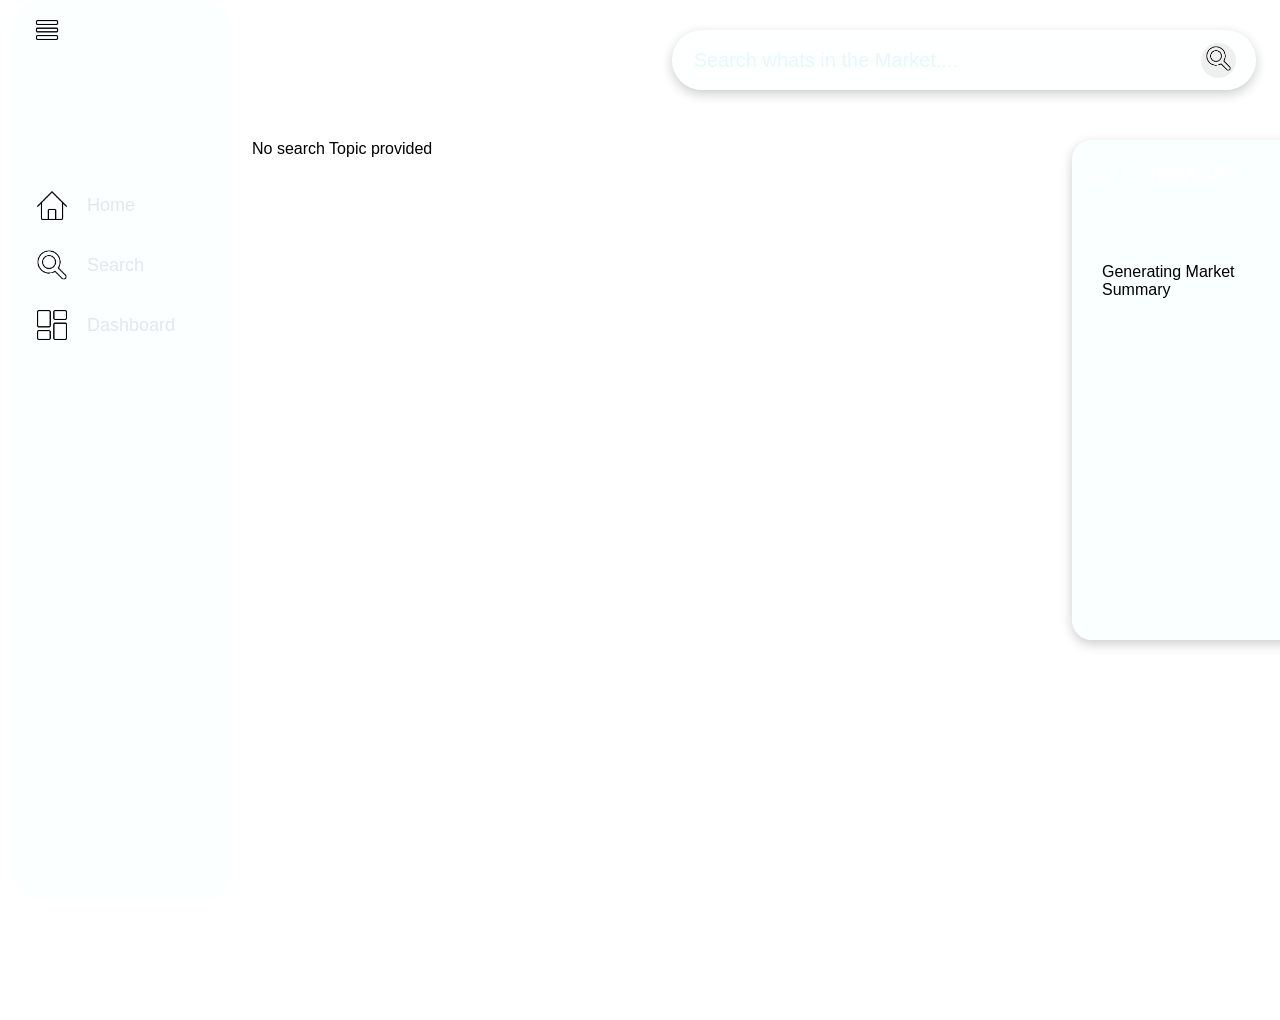
<file: static/search.html>
<!DOCTYPE html>
<html lang="en">
<head>
    <meta charset="UTF-8">
    <meta name="viewport" content="width=device-width, initial-scale=1.0">
    <title>SENTIPULSE</title>
    <link rel="stylesheet" href="style-search.css">
</head>
<body>
    <div id="page-loader">
        <div class="loader-content">
            <h2>Market Tracker</h2>
            <p>Loading...</p>
            <div class="loader-spinner"></div>
        </div>
    </div>
    <nav class="sidebar">
        <header>
            <div class="nav-menu">
                <img class="toggle-menu" src="/Images/Nav-Menu.png" alt="Nav-Menu">

            </div>

            <div class="menu-bar">
                <div class="menu">
                    <ul class="menu-links">
                        <li class="nav-link">
                            <a href="index.html">
                                <img class="icons" src="/Images/Home.png" alt="Home-Icon">
                                <span class="text nav-text">Home</span>
                            </a>
                        </li>
                        <li class="nav-link">
                            <a href="search.html">
                                <img class="icons" src="/Images/SearchButton.png" alt="Graph-Icon">
                                <span class="text nav-text">Search</span>
                            </a>
                        </li>
                        <li class="nav-link">
                            <a href="dashboard.html">
                                <img class="icons" src="/Images/Dashboard.png" alt="Dashboard-Icon">
                                <span class="text nav-text">Dashboard</span>
                            </a>
                        </li>
                    </ul>
                </div>
            </div>
        </header>
    </nav>
    <section class="main">
        <video autoplay loop muted playsinline class="backgroundVideo">
            <source src="/Videos/Background.mp4" type="video/mp4">
        </video>
        <div class="overlayer"></div>
        <div class="content"> 
            <h1>SENTIPULSE</h1> 
            <div class="search-input">
                <input id="search-input" type="text" autocomplete="off" placeholder="Search whats in the Market....">                    
                <button id="search-button" type="submit">
                    <img src="/Images/SearchButton.png" alt="seachButtonImg">
                </button>
            </div>
        </div>
    </section>
    <div class="search-layout">
        <div id="search-result">
            <p id="search-topic"></p>
            <p id="result-count"></p>
            <div id="search-results"></div>
        </div>
        <div class="ai-summary">
            <h2>AI SUMMARY</h2> <br>
            <div id="summary-content">
                <div class="summary-loading">
                    <p>Generating Market Summary</p>
                    <div class="loader">
                        <div class="loader__bar"></div>
                        <div class="loader__bar"></div>
                        <div class="loader__bar"></div>
                        <div class="loader__bar"></div>
                        <div class="loader__bar"></div>
                        <div class="loader__ball"></div>
                    </div>
                </div>
            </div>
        </div>
    </div>
        
    <script src="search.js"></script>
    
</body>
</html>
</file>
<file: static/style-search.css>
/* GLOBAL */
* {
    margin: 0;
    padding: 0;
    box-sizing: border-box;
}

html,
body {
    width: 100%;
    height: 100%;
    font-family:sans-serif;
}
#page-loader {
    position: fixed;
    inset: 0;
    background:linear-gradient(135deg, #aadce7, #67c8de);
    display: flex;
    justify-content: center;
    align-items: center;
    z-index: 9999;
}

#page-loader h2,#page-loader  p{
    color: rgb(231, 222, 222);
}

.loader-content {
    text-align: center;
}

.loader-content h2 {
    margin-bottom: 10px;
}

.loader-spinner {
    width: 35px;
    height: 35px;
    margin: 20px auto;
    border: 4px solid #07596b;
    border-top: 4px solid transparent;
    border-radius: 50%;
    animation: spin 1s linear infinite;
}

@keyframes spin {
    to {
        transform: rotate(360deg);
    }
}


/* The Main content */
.main {
    position: relative;
    margin-left:232px;
    width:calc(100% - 232px);
    transition: margin-left 0.3s ease,width 0.3s ease;
}
.sidebar.collapsed ~.main{
    margin-left:82px;
    width:calc(100% - 82px);
}

/* Navigation Side Bar */

.sidebar{
    position: fixed;
    top: 0;
    left: 12px;
    width: 220px;
    height: 100vh;
    background: rgba(240, 255, 255, 0.258);
    backdrop-filter: blur(20px) saturate(200%);
    border-radius:30px ;
    z-index: 100;
    transition: width 0.3s ease;
}

.sidebar.collapsed{
    width:70px;
}

.sidebar.collapsed .nav-text{
    display:none;
}

.sidebar.collapsed .nav-link a{
    justify-content: center;
}

.sidebar header{
    position: relative;
    height: 100%;
}

.nav-menu{
    height: 60px;
    display: flex;
    align-items: center;
    padding-left:20px ;
}

.toggle-menu{
    width:30px;
    height:30px;
    object-fit: contain;
    cursor:pointer;
    
}

.menu-bar{
    margin-top: 120px;
}

.menu-links{
    padding:0 25px;
}

.sidebar li{
    height: 50px;
    margin-top:10px;
    list-style: none;
    display: flex;
    align-items: center;

}

.sidebar li a{
    height: 90%;
    width: 100%;
    display:flex;
    align-items: center;
    gap:20px;
    text-decoration: none;
    transition: 0.3s ease;
}

.sidebar li a:hover {
    border-radius: 30px;
}

.sidebar li .icons{
    width: 30px;
    height: 30px;
    object-fit: contain;
}

.sidebar.collapsed li a:hover {
    transform: scale(1.1);
}

.sidebar .nav-menu .img{
    width:10px;
}


.sidebar .img{
    min-height: 60px;
    display:flex;
    align-items: center;
}

.sidebar li .text {
    font-size: 18px;

    color: rgb(226, 231, 236);

    font-family: "Bricolage Grotesque", sans-serif;
}


/* Navigation Ends Here ! */

.backgroundVideo {
    position: absolute;
    top: 0;
    left: 0;
    width: 100%;
    height: 100%;
    object-fit: cover;
    z-index: -1;
    position: fixed;
    
}

.overlayer {
    position: absolute;
    top: 0;
    left: 0;
    width: 100%;
    height: 100%;
    z-index: 0;
}

.content {
    width: 100%;
    height: 100%;
    display: flex;
    align-items: center ;
    flex-direction:row;
    gap:20px;
    color: white;
    padding: 20px;
    z-index: 1;
}

.content h1 {
    font-size: 3.5rem;
    margin-bottom: 15px;
    letter-spacing: 0.3rem;
}

/* Search bar */
.search-input{
    width:58%;
    height: 60px;
    display:flex;
    background-color: rgba(240, 255, 255, 0.119);
    align-items: center;
    justify-content: center;
    border-radius: 60px;
    padding-right:20px;
    backdrop-filter: blur(4px) saturate(200%);
    box-shadow: 0px 4px 12px rgba(0, 0, 0, 0.2);
}
.search-input input{
    background: transparent;
    flex:1;
    border:2px solid transparent;
    outline:none;
    padding:24px 20px;
    font-size:20px;
    color: rgb(240, 238, 238);
}

.search-input:focus-within{
    box-shadow: 0 0 20px rgba(241, 239, 243, 0.888);
}

::placeholder{
    color: rgb(229, 249, 250);
}

.search-input button img{
    width: 25px;
}
/* Error Message */
.error-message {
    width: 90%;
    max-width: 600px;
    margin-top: 30px;
    padding: 20px 25px;
    background: rgba(240, 255, 255, 0.354);
    backdrop-filter: blur(2px) saturate(200%);
    border-radius: 12px;
    text-align:left;
    box-shadow: 0 4px 12px rgba(0, 0, 0, 0.08);
}

.error-message p {
    margin: 0;
    font-size: 16px;
    font-weight: 500;
    color: white;
}

/* The Search Results */
.newsCard a{
    color: rgb(235, 239, 242);
    text-decoration: none;
    display: inline-block;
}
.newsCard a:visited{
    color: rgb(210, 195, 235);
}
.newsCard a:hover{
    transform:translateX(4px);
}
.newsCard a h3{
    margin:0;
}

.search-input button{
    border:0;
    border-radius:50%;
    width:35px;
    height:35px;
    backdrop-filter: blur(2px) saturate(200%);
    cursor: pointer;
}
.search-layout{
    display:grid;
    grid-template-columns: 800px 300px;
    gap:20px;
    width: 100%;
    padding: 20px;
    margin-left:232px;
    width:calc(100% - 232px);
    height:100vh;
}

.sidebar.collapsed ~ .search-layout{
    margin-left:82px;
    width:calc(100% - 82px);
}

.search-results {
    width: 100%;
}
/* AI Summary */
.ai-summary{
    background: rgba(240, 255, 255, 0.354);
    backdrop-filter: blur(2px) saturate(200%);
    box-shadow: 0px 4px 12px rgba(0, 0, 0, 0.2);
    box-sizing: border-box;
    height:fit-content;
    min-height:500px;
    border-radius: 20px;
    
    position: sticky;
    top:20px;
    padding: 20px;
}
.ai-summary h2{
    color:  white;
}
.summary-loading{
    padding:10px;
    display: flex;
    align-items: center;
    flex-direction: row;
    gap:30px;
}
.summary-loading p {
    margin-top: 30px;
}
.loader {
    position: relative;
    width: 75px;
    height: 100px;
}
.loader__bar {
    position: absolute;
    bottom: 0;
    width: 10px;
    height: 50%;
    background: var(--bar-color, #333);
    transform-origin: center bottom;
    box-shadow: 1px 1px 0 rgba(0, 0, 0, 0.2);
}

/* Bar positions */
.loader__bar:nth-child(1) {
    left: 0;
    transform: scale(1, 0.2);
    animation: barUp1 4s infinite;
}

.loader__bar:nth-child(2) {
    left: 15px;
    transform: scale(1, 0.4);
    animation: barUp2 4s infinite;
}

.loader__bar:nth-child(3) {
    left: 30px;
    transform: scale(1, 0.6);
    animation: barUp3 4s infinite;
}

.loader__bar:nth-child(4) {
    left: 45px;
    transform: scale(1, 0.8);
    animation: barUp4 4s infinite;
}

.loader__bar:nth-child(5) {
    left: 60px;
    transform: scale(1, 1);
    animation: barUp5 4s infinite;
}

.loader__ball {
    position: absolute;
    bottom: 10px;
    left: 0;
    width: 10px;
    height: 10px;
    background: var(--ball-color, #333);
    border-radius: 50%;
    animation: ball 4s infinite;
}


/* =========================
   BALL ANIMATION
   ========================= */

@keyframes ball {
    0% {
        transform: translate(0, 0);
    }

    5% {
        transform: translate(8px, -14px);
    }

    10% {
        transform: translate(15px, -10px);
    }

    17% {
        transform: translate(23px, -24px);
    }

    20% {
        transform: translate(30px, -20px);
    }

    27% {
        transform: translate(38px, -34px);
    }

    30% {
        transform: translate(45px, -30px);
    }

    37% {
        transform: translate(53px, -44px);
    }

    40% {
        transform: translate(60px, -40px);
    }

    50% {
        transform: translate(60px, 0);
    }

    57% {
        transform: translate(53px, -14px);
    }

    60% {
        transform: translate(45px, -10px);
    }

    67% {
        transform: translate(37px, -24px);
    }

    70% {
        transform: translate(30px, -20px);
    }

    77% {
        transform: translate(22px, -34px);
    }

    80% {
        transform: translate(15px, -30px);
    }

    87% {
        transform: translate(7px, -44px);
    }

    90% {
        transform: translate(0, -40px);
    }

    100% {
        transform: translate(0, 0);
    }
}


/* =========================
   BAR ANIMATIONS
   ========================= */

@keyframes barUp1 {
    0% {
        transform: scale(1, 0.2);
    }

    40% {
        transform: scale(1, 0.2);
    }

    50% {
        transform: scale(1, 1);
    }

    90% {
        transform: scale(1, 1);
    }

    100% {
        transform: scale(1, 0.2);
    }
}

@keyframes barUp2 {
    0% {
        transform: scale(1, 0.4);
    }

    40% {
        transform: scale(1, 0.4);
    }

    50% {
        transform: scale(1, 0.8);
    }

    90% {
        transform: scale(1, 0.8);
    }

    100% {
        transform: scale(1, 0.4);
    }
}

@keyframes barUp3 {
    0% {
        transform: scale(1, 0.6);
    }

    100% {
        transform: scale(1, 0.6);
    }
}

@keyframes barUp4 {
    0% {
        transform: scale(1, 0.8);
    }

    40% {
        transform: scale(1, 0.8);
    }

    50% {
        transform: scale(1, 0.4);
    }

    90% {
        transform: scale(1, 0.4);
    }

    100% {
        transform: scale(1, 0.8);
    }
}

@keyframes barUp5 {
    0% {
        transform: scale(1, 1);
    }

    40% {
        transform: scale(1, 1);
    }

    50% {
        transform: scale(1, 0.2);
    }

    90% {
        transform: scale(1, 0.2);
    }

    100% {
        transform: scale(1, 1);
    }
}

/* SEARCH PAGE RESPONSIVE DESIGN */


/* 
   TABLET
   768px and below */

@media (max-width: 768px) {

    .sidebar {
        width: 65px;
    }

    .sidebar:not(.collapsed) {
        width: 180px;
    }

    .main {
        margin-left: 77px;
        width: calc(100% - 77px);
    }

    .sidebar:not(.collapsed) ~ .main {
        margin-left: 192px;
        width: calc(100% - 192px);
    }

    .sidebar.collapsed ~ .main {
        margin-left: 77px;
        width: calc(100% - 77px);
    }


    /* HERO */

    .content {
        padding: 20px;
        gap: 15px;
    }

    .content h1 {
        font-size: 3rem;
    }

    .search-input {
        width: 70%;
    }


    /* SEARCH RESULTS + AI SUMMARY */

    .search-layout {
        margin-left: 77px;
        width: calc(100% - 77px);

        grid-template-columns: 1fr;

        gap: 20px;

        height: auto;
        min-height: auto;
    }

    .sidebar:not(.collapsed) ~ .search-layout {
        margin-left: 192px;
        width: calc(100% - 192px);
    }

    .sidebar.collapsed ~ .search-layout {
        margin-left: 77px;
        width: calc(100% - 77px);
    }

    .ai-summary {
        position: relative;
        top: auto;
        min-height: 300px;
    }
}


/* =========================================================
   MOBILE
   600px and below
   ========================================================= */

@media (max-width: 600px) {

    /* =====================================================
       SIDEBAR → TOP NAVIGATION BAR
       ===================================================== */

    .sidebar {
        position: fixed;

        top: 8px;
        left: 5px;

        width: calc(100% - 10px) !important;
        height: 52px !important;

        border-radius: 15px;

        overflow: hidden;

        z-index: 1000;

        transition: height 0.3s ease;
    }


    /* =====================================================
       SIDEBAR HEADER
       ===================================================== */

    .sidebar header {
        width: 100%;
        height: auto;

        display: flex;
        flex-direction: column;
    }


    /* =====================================================
       MENU BUTTON
       ===================================================== */

    .nav-menu {
        width: 100%;
        height: 52px;

        padding-left: 15px;

        display: flex;
        align-items: center;
    }

    .toggle-menu {
        width: 28px;
        height: 28px;
    }


    /* =====================================================
       MENU CLOSED
       ===================================================== */

    .sidebar.collapsed {
        width: calc(100% - 10px) !important;
        height: 52px !important;
    }

    .sidebar.collapsed .menu-bar {
        display: none;
    }


    /* =====================================================
       MENU OPEN
       ===================================================== */

    .sidebar:not(.collapsed) {
        width: calc(100% - 10px) !important;

        height: 115px !important;
    }

    .sidebar:not(.collapsed) .menu-bar {
        display: block;

        width: 100%;

        margin-top: 0;
    }


    /* =====================================================
       MENU LINKS
       ===================================================== */

    .sidebar:not(.collapsed) .menu-links {

        width: 100%;

        display: flex;
        flex-direction: row;

        justify-content: space-evenly;
        align-items: center;

        padding: 0;
        margin: 0;
    }


    .sidebar:not(.collapsed) li {

        height: 55px;

        margin: 0;

        flex: 1;

        display: flex;
        justify-content: center;
        align-items: center;
    }


    .sidebar:not(.collapsed) li a {

        width: 100%;
        height: 100%;

        display: flex;
        flex-direction: column;

        justify-content: center;
        align-items: center;

        gap: 3px;
    }


    .sidebar:not(.collapsed) li .icons {

        width: 22px;
        height: 22px;
    }


    .sidebar:not(.collapsed) .nav-text {

        display: block;

        font-size: 11px;

        white-space: nowrap;
    }


    /* =====================================================
       HERO
       ===================================================== */

    .main {

        margin-left: 0 !important;

        width: 100% !important;

        height: auto;

        min-height: auto;

        padding-top: 70px;
        padding-bottom: 20px;
    }


    /*
       When menu opens, give the hero a little more
       space because the navigation is now taller.
    */

    .sidebar:not(.collapsed) ~ .main {

        margin-left: 0 !important;

        width: 100% !important;

        padding-top: 125px;
    }


    /* =====================================================
       HERO CONTENT
       ===================================================== */

    .content {

        width: 100%;

        height: auto;

        padding: 10px 15px 0;

        display: flex;

        flex-direction: column;

        align-items: center;

        justify-content: center;

        gap: 0;

        text-align: center;
    }


    /* =====================================================
       SENTIPULSE
       ===================================================== */

    .content h1 {

        font-size: 2.2rem;

        letter-spacing: 0.05rem;

        margin-top: 10px;

        margin-bottom: 18px;
    }


    /* =====================================================
       SEARCH BAR
       ===================================================== */

    .search-input {

        width: 100%;

        max-width: 430px;

        height: 50px;

        margin: 0 auto;

        padding-right: 10px;
    }


    .search-input input {

        width: 100%;

        min-width: 0;

        height: 100%;

        font-size: 14px;

        padding: 10px 12px;
    }


    .search-input button {

        width: 45px;

        height: 45px;

        flex-shrink: 0;
    }


    .search-input button img {

        width: 21px;
        height: 21px;
    }


    /* =====================================================
       SEARCH RESULTS + AI SUMMARY
       ===================================================== */

    .search-layout {

        margin-left: 0 !important;

        width: 100% !important;

        height: auto;

        min-height: auto;

        padding: 10px 15px 30px;

        display: flex;

        flex-direction: column;

        gap: 15px;
    }


    /* =====================================================
       SEARCH RESULTS
       ===================================================== */

    #search-result {

        width: 100%;

        min-width: 0;

        padding: 15px;

        border-radius: 15px;

        overflow-wrap: break-word;
    }


    #search-results {

        width: 100%;
    }


    .newsCard {

        width: 100%;

        padding: 12px 0;

        overflow-wrap: break-word;
    }


    .newsCard h3 {

        font-size: 1rem;

        line-height: 1.4;
    }


    .newsCard p {

        font-size: 0.85rem;

        line-height: 1.5;
    }


    /* =====================================================
       AI SUMMARY
       ===================================================== */

    .ai-summary {

        width: 100%;

        min-height: 280px;

        position: relative;

        top: auto;

        padding: 15px;

        border-radius: 15px;
    }


    .ai-summary h2 {

        font-size: 1.1rem;
    }


    /* =====================================================
       LOADING ANIMATION
       ===================================================== */

    .summary-loading {

        flex-direction: column;

        justify-content: center;

        align-items: center;

        gap: 10px;

        text-align: center;
    }

    .summary-loading p {

        margin-top: 10px;
    }
}


/* =========================================================
   SMALL PHONE
   480px and below
   ========================================================= */

@media (max-width: 480px) {

    .sidebar {
        top: 6px;
        left: 5px;
    }


    /* HERO */

    .main {

        padding-top: 65px;

        padding-bottom: 15px;
    }


    .sidebar:not(.collapsed) ~ .main {

        padding-top: 120px;
    }


    .content {

        padding: 8px 12px 0;
    }


    /* SENTIPULSE */

    .content h1 {

        font-size: 2rem;

        margin-top: 8px;

        margin-bottom: 16px;
    }


    /* SEARCH BAR */

    .search-input {

        width: 100%;

        height: 48px;
    }


    .search-input input {

        font-size: 13px;

        padding: 9px 10px;
    }


    .search-input button {

        width: 43px;

        height: 43px;
    }


    .search-input button img {

        width: 20px;

        height: 20px;
    }


    /* RESULTS */

    .search-layout {

        padding: 8px 10px 25px;

        gap: 12px;
    }


    #search-result {

        padding: 13px;
    }


    .newsCard h3 {

        font-size: 0.95rem;
    }


    .newsCard p {

        font-size: 0.82rem;
    }


    /* SUMMARY */

    .ai-summary {

        min-height: 250px;

        padding: 13px;
    }
}


/* =========================================================
   VERY SMALL PHONE
   390px and below
   ========================================================= */

@media (max-width: 390px) {

    /* HERO */

    .main {

        padding-top: 62px;

        padding-bottom: 12px;
    }


    .sidebar:not(.collapsed) ~ .main {

        padding-top: 118px;
    }


    .content {

        padding: 6px 10px 0;
    }


    /* SENTIPULSE */

    .content h1 {

        font-size: 1.8rem;

        letter-spacing: 0.03rem;

        margin-bottom: 14px;
    }


    /* SEARCH */

    .search-input {

        height: 46px;
    }


    .search-input input {

        font-size: 12px;

        padding: 8px;
    }


    .search-input button {

        width: 41px;

        height: 41px;
    }


    .search-input button img {

        width: 19px;

        height: 19px;
    }


    /* RESULTS */

    .search-layout {

        padding: 6px 8px 20px;

        gap: 10px;
    }


    #search-result {

        padding: 12px;
    }


    .newsCard {

        padding: 10px 0;
    }


    .newsCard h3 {

        font-size: 0.9rem;

        line-height: 1.35;
    }


    .newsCard p {

        font-size: 0.78rem;

        line-height: 1.45;
    }


    /* AI SUMMARY */

    .ai-summary {

        min-height: 230px;

        padding: 12px;
    }


    .ai-summary h2 {

        font-size: 0.95rem;
    }
}
</file>
